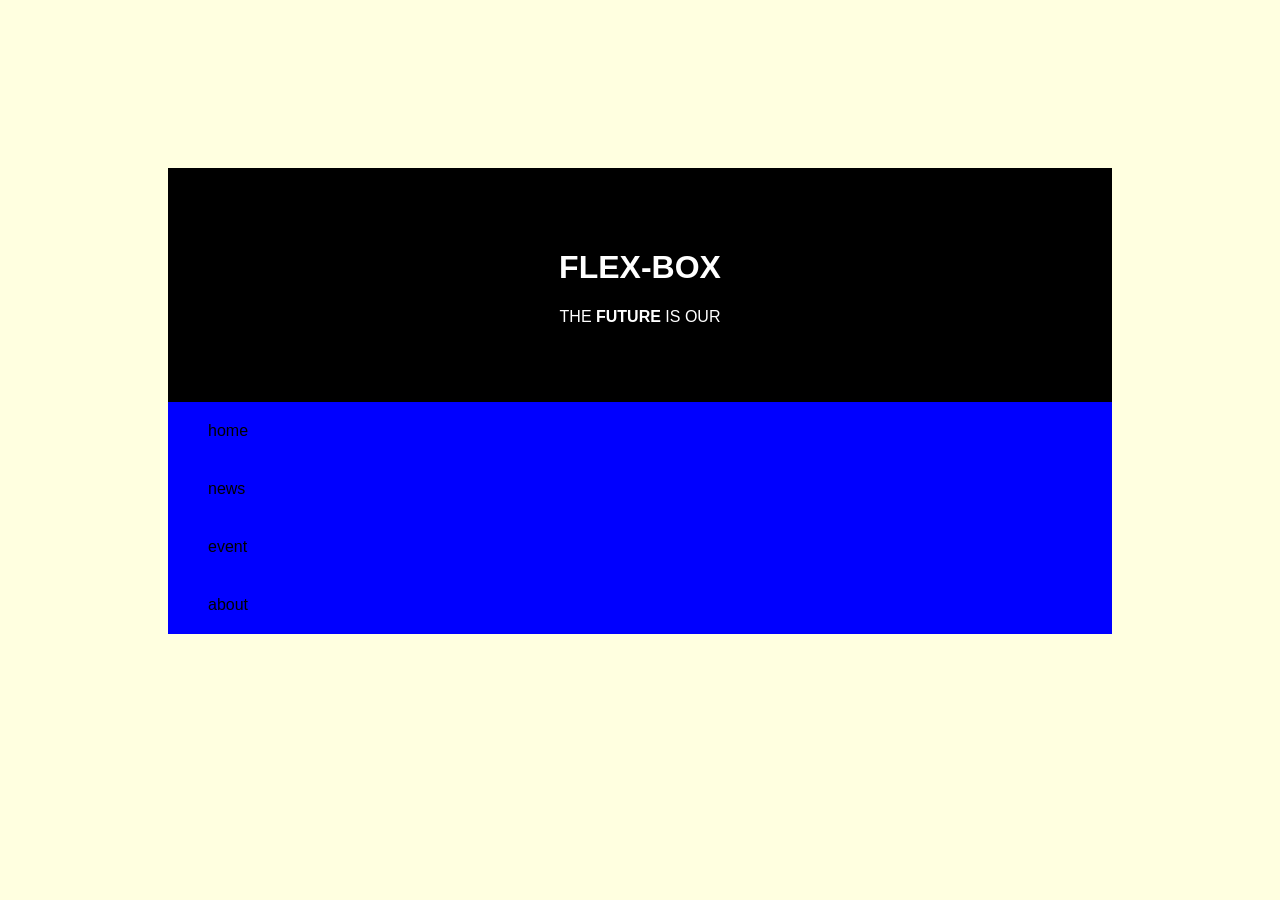
<file: index.html>
<!DOCTYPE html>
<html lang="en">
<head>
<meta charset="UTF-8">
<link rel="stylesheet" type="text/css" href="Css.css">
<title>navigation bar</title>

</head>

<body>

<div class="header">
  <h1>FLEX-BOX</h1>
  <p>THE <b>FUTURE</b> IS OUR </p>
</div>

<div class="navbar">
  <a href="#">home</a>
  <a href="#">news</a>
  <a href="#">event</a>
  <a href="#">about</a>
</div>

</body>
</html>
</file>
<file: Css.css>
body {
  font-family: Arial;
  margin: 10%;
padding: 40px;
background-color: lightyellow;
}

.header {
  padding: 60px;
  text-align:center;
  background: black;
  color: white;
}


.navbar {
  display: flex;
  background-color: blue;
}


.navbar a {
  color: black;
  padding: 20px 40px;
  text-decoration: none;
  text-align: left;
}


.navbar a:hover {
  background-color: red;
  color: yellow;
}


.row {  
  display: flex;
  flex-wrap: wrap;
}

  .row, .navbar {   
    flex-direction: column;
  }
</file>
